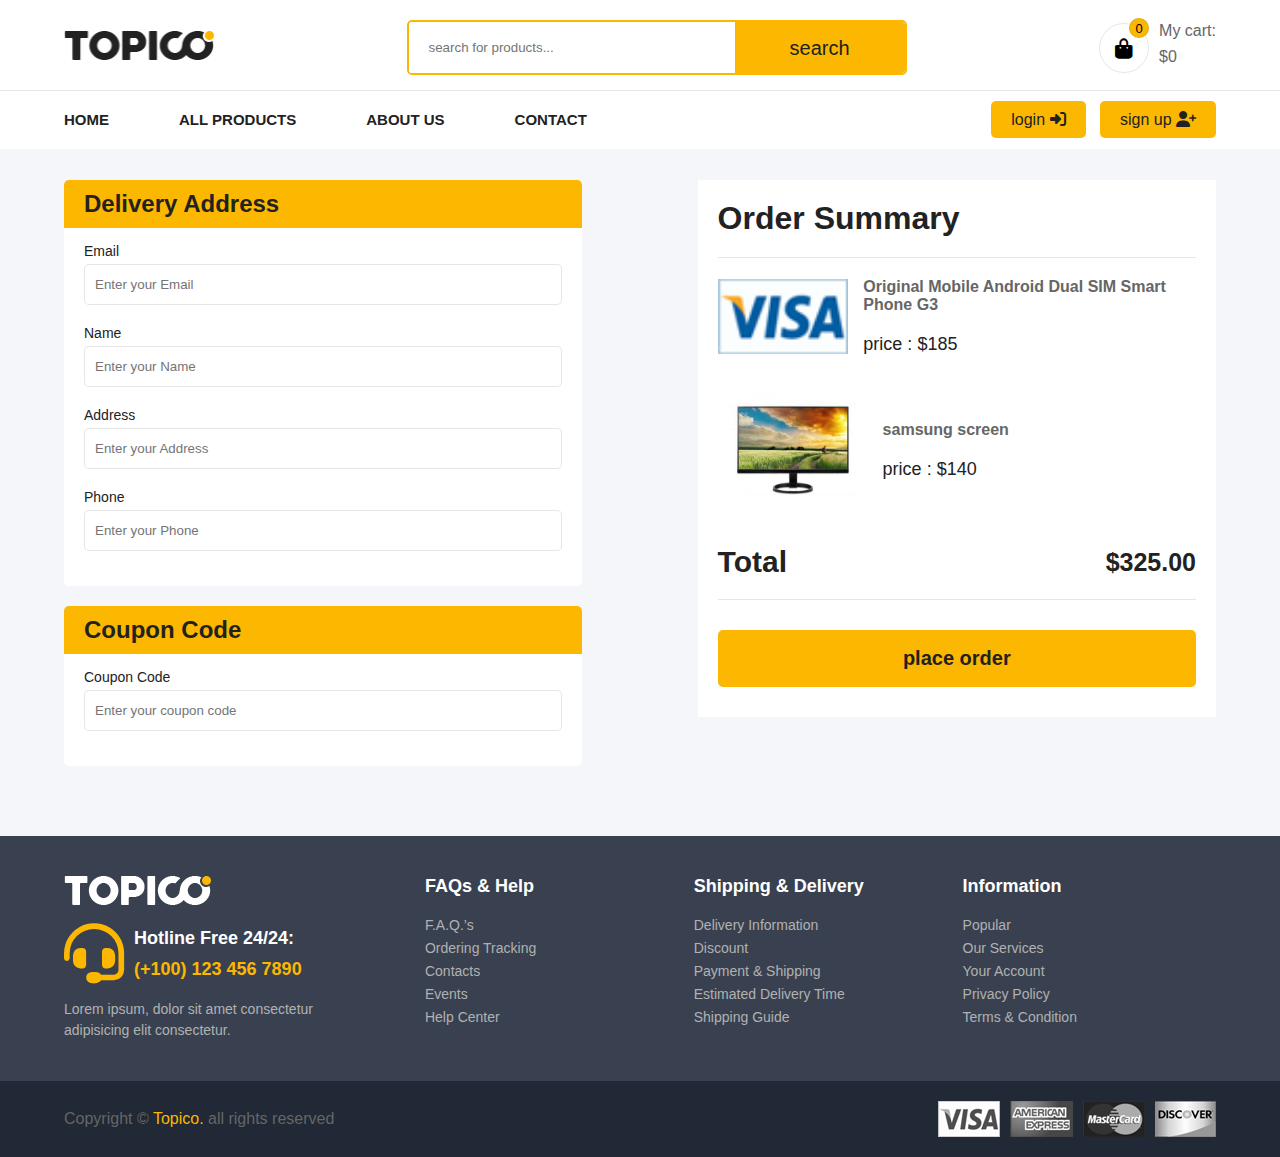
<file: checkout.html>
<!DOCTYPE html>
<html lang="en">
<head>
    <meta charset="UTF-8">
    <meta name="viewport" content="width=device-width, initial-scale=1.0">

    <link rel="stylesheet" href="https://cdnjs.cloudflare.com/ajax/libs/font-awesome/6.7.2/css/all.min.css" integrity="sha512-Evv84Mr4kqVGRNSgIGL/F/aIDqQb7xQ2vcrdIwxfjThSH8CSR7PBEakCr51Ck+w+/U6swU2Im1vVX0SVk9ABhg==" crossorigin="anonymous" referrerpolicy="no-referrer" />
    <title>Topico</title>
    <link rel="stylesheet"  href="style.css">
</head>
<body>
    <header>
        <div class="header-container">
            <div class="logo">
                <a href="index.html"><img src="logo-black.png"></a>
            </div>
            <div class="search">
                <input type="search" placeholder="search for products...">
                <button>search</button>
            </div>
            <div class="cart-header">
                <div class="cart-icon">
                    <i class="fa-solid fa-bag-shopping"></i>
                    <span class="cart-count">0</span>
                </div>
                <div class="total-price">
                    <p>My cart:</p>
                    <p class="price-cart-head">$0</p>
                </div>
            </div>
        </div>
        <nav>
            <div class="links header-container">
                
                <ul>
                    <li><a href="index.html">home</a></li>
                    <li><a href="all_products.html">all products</a></li>
                    <li><a href="">about us</a></li>
                    <li><a href="">contact</a></li>
                </ul>
                <div class="loging_signup">
                    <a href="login.html">login <i class="fa-solid fa-right-to-bracket"></i></a>
                    <a href="signup_page.html">sign up <i class="fa-solid fa-user-plus"></i></a>
                </div>
            </div>
        </nav>
    </header>
    <div class="cart">
        <div class="top_cart">
            <h3>My cart <span class="count_item_cart">(0 Item in Cart)</span></h3>
            <span class="close_cart"><i class="fa-regular fa-circle-xmark"></i></span>
        </div>

        <div class="items_in_cart">

        </div>

        <div class="bottom_Cart">
            <div class="total">
                <p>Cart subtotal</p>
                <p class="price_cart_total">$0</p>
            </div>

            <div class="button_Cart">
                <a href="checkout.html" class="btn_cart">Proceed to checkout</a>
                <button onclick="close_cart()" class="btn_cart trans_bg">Shop more</button>
            </div>
        </div>
    </div>

<section class="checkout">
    <div class="container">
        <form>
            <div class="address">
                <h2>Delivery Address</h2>
                <div class="inputs">
                    <label>Email</label>
                    <input type="email" placeholder="Enter your Email">
                    <label>Name</label>
                    <input type="text" placeholder="Enter your Name">
                    <label>Address</label>
                    <input type="text" placeholder="Enter your Address">
                    <label>Phone</label>
                    <input type="number" placeholder="Enter your Phone">
                </div>
            </div>
            <div class="coupon">
                <h2>Coupon Code</h2>
                <div class="inputs">
                    <label>Coupon Code</label>
                    <input type="text" placeholder="Enter your coupon code">
                </div>
            </div>
        </form>
        <div class="ordersummary">
            <h1>Order Summary</h1>
            <div class="items">
                <div class="item_cart">
                    <img src="payment-1.png">
                    <div class="content">
                        <h4>Original Mobile Android Dual SIM Smart Phone G3</h4>
                        <p class="price_cart">price : <span>$185</span></p>
                    </div>
                </div>
                <div class="item_cart">
                    <img src="product3.jpg">
                    <div class="content">
                        <h4>samsung screen</h4>
                        <p class="price_cart">price : <span>$140</span></p>
                    </div>
                </div>
                <div class="total">
                    <p>total</p>
                    <span>$325.00</span>
                </div>
                <div class="button_dev">
                    <button>place order</button>
                </div>
            </div>
        </div>
    </div>
</section>
<footer>
    <div class="container">
        <div class="big_row">
            <img src="logo-white.png" alt="">
            <div class="hotline">
                <i class="fa-solid fa-headset"></i>
                <div class="text">
                    <h5>Hotline Free 24/24:</h5>
                    <h6>(+100) 123 456 7890</h6>
                </div>
            </div>

            <p>Lorem ipsum, dolor sit amet consectetur adipisicing elit consectetur.</p>
        </div>

        <div class="row">
            <h4>FAQs &amp; Help</h4>

            <div class="links">
                <a href="#">F.A.Q.’s</a>
                <a href="#">Ordering Tracking</a>
                <a href="#">Contacts</a>
                <a href="#">Events</a>
                <a href="#">Help Center</a>
            </div>
        </div>


        <div class="row">
            <h4>Shipping &amp; Delivery</h4>

            <div class="links">
                <a href="#">Delivery Information</a>
                <a href="#">Discount</a>
                <a href="#">Payment &amp; Shipping</a>
                <a href="#">Estimated Delivery Time</a>
                <a href="#">Shipping Guide</a>
            </div>
        </div>


        <div class="row">
            <h4>Information</h4>

            <div class="links">
                <a href="#">Popular</a>
                <a href="#">Our Services</a>
                <a href="#">Your Account</a>
                <a href="#">Privacy Policy</a>
                <a href="#">Terms &amp; Condition</a>
            </div>
        </div>


    </div>

    <div class="bottom_footer">
        <div class="container">
            <p>Copyright © <span>Topico.</span> all rights reserved</p>

            <div class="payment_img">
                <img src="payment-1.png" alt="">
                <img src="payment-2.png" alt="">
                <img src="payment-3.png" alt="">
                <img src="payment-4.png" alt="">
            </div>
        </div>
    </div>
</footer>




    <script src="main.js"></script>
</body>
</html>
</file>
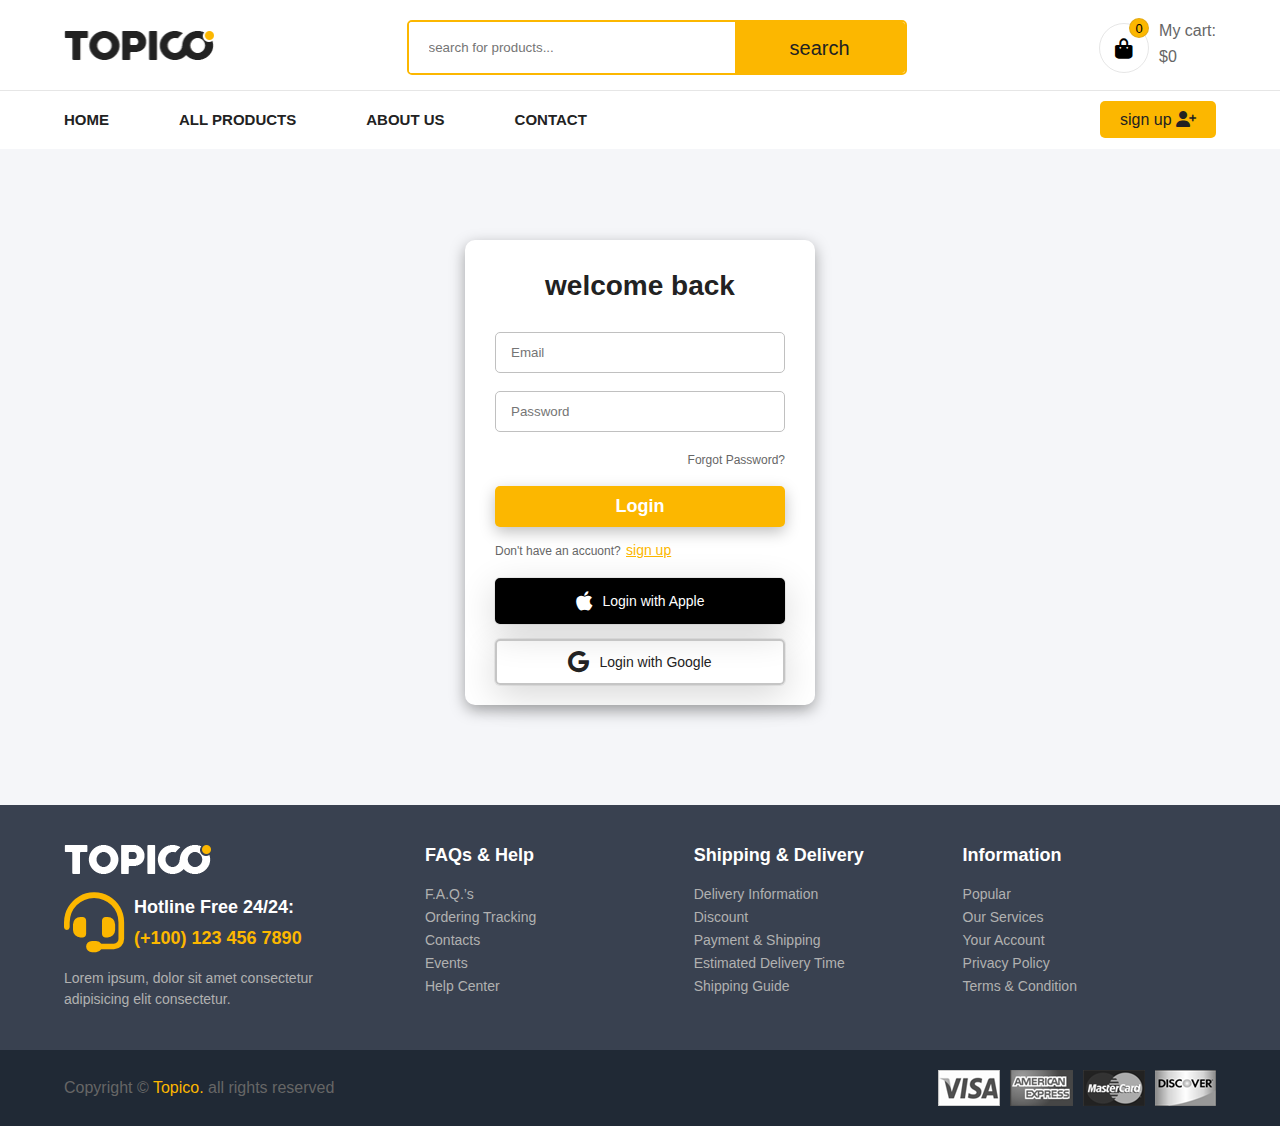
<file: login.html>
<!DOCTYPE html>
<html lang="en">
<head>
    <meta charset="UTF-8">
    <meta name="viewport" content="width=device-width, initial-scale=1.0">

    <link rel="stylesheet" href="https://cdnjs.cloudflare.com/ajax/libs/font-awesome/6.7.2/css/all.min.css" integrity="sha512-Evv84Mr4kqVGRNSgIGL/F/aIDqQb7xQ2vcrdIwxfjThSH8CSR7PBEakCr51Ck+w+/U6swU2Im1vVX0SVk9ABhg==" crossorigin="anonymous" referrerpolicy="no-referrer" />
    <title>Topico</title>
    <link rel="stylesheet"  href="style.css">
</head>
<body>
    <header>
        <div class="header-container">
            <div class="logo">
                <a href="index.html"><img src="logo-black.png"></a>
            </div>
            <div class="search">
                <input type="search" placeholder="search for products...">
                <button>search</button>
            </div>
            <div class="cart-header">
                <div class="cart-icon">
                    <i class="fa-solid fa-bag-shopping"></i>
                    <span class="cart-count">0</span>
                </div>
                <div class="total-price">
                    <p>My cart:</p>
                    <p class="price-cart-head">$0</p>
                </div>
            </div>
        </div>
        <nav>
            <div class="links header-container">
                
                <ul>
                    <li><a href="index.html">home</a></li>
                    <li><a href="all_products.html">all products</a></li>
                    <li><a href="">about us</a></li>
                    <li><a href="">contact</a></li>
                </ul>
                <div class="loging_signup">                    
                    <a href="signup_page.html">sign up <i class="fa-solid fa-user-plus"></i></a>
                </div>
            </div>
        </nav>
    </header>
    <div class="cart">
        <div class="top_cart">
            <h3>My cart <span class="count_item_cart">(0 Item in Cart)</span></h3>
            <span class="close_cart"><i class="fa-regular fa-circle-xmark"></i></span>
        </div>
        <div class="items_in_cart">
        </div>
        <div class="bottom_Cart">
            <div class="total">
                <p>Cart subtotal</p>
                <p class="price_cart_total">$0</p>
            </div>
            <div class="button_Cart">
                <a href="checkout.html" class="btn_cart">Proceed to checkout</a>
                <button onclick="close_cart()" class="btn_cart trans_bg">Shop more</button>
            </div>
        </div>
    </div>
<section class="signin sec_form">
    <div class="form_container">
        <p class="title">welcome back</p>
        <form class="form">
            <input type="email" placeholder="Email">
            <input type="password" placeholder="Password">
            <p class="page-link">
            <a href="#" class="page-link-lable">Forgot Password?</a>
        </p>
        <button class="form-btn">Login</button>
        </form>
        <p class="sign-up-lable">
            Don't have an accuont? <a href="#" class="sign-up-link">sign up</a>
        </p>
        <div class="buttons-container">
            <div class="apple-login-button">
                <i class="fa-brands fa-apple"></i>
                <span>Login with Apple</span>
            </div>
            <div class="google-login-button">
                <i class="fa-brands fa-google"></i>
                <span>Login with Google</span>
            </div>
        </div>
    </div>
</section>
<footer>
    <div class="container">
        <div class="big_row">
            <img src="logo-white.png" alt="">
            <div class="hotline">
                <i class="fa-solid fa-headset"></i>
                <div class="text">
                    <h5>Hotline Free 24/24:</h5>
                    <h6>(+100) 123 456 7890</h6>
                </div>
            </div>
            <p>Lorem ipsum, dolor sit amet consectetur adipisicing elit consectetur.</p>
        </div>
        <div class="row">
            <h4>FAQs &amp; Help</h4>
            <div class="links">
                <a href="#">F.A.Q.’s</a>
                <a href="#">Ordering Tracking</a>
                <a href="#">Contacts</a>
                <a href="#">Events</a>
                <a href="#">Help Center</a>
            </div>
        </div>
        <div class="row">
            <h4>Shipping &amp; Delivery</h4>
            <div class="links">
                <a href="#">Delivery Information</a>
                <a href="#">Discount</a>
                <a href="#">Payment &amp; Shipping</a>
                <a href="#">Estimated Delivery Time</a>
                <a href="#">Shipping Guide</a>
            </div>
        </div>
        <div class="row">
            <h4>Information</h4>
            <div class="links">
                <a href="#">Popular</a>
                <a href="#">Our Services</a>
                <a href="#">Your Account</a>
                <a href="#">Privacy Policy</a>
                <a href="#">Terms &amp; Condition</a>
            </div>
        </div>
    </div>
    <div class="bottom_footer">
        <div class="container">
            <p>Copyright © <span>Topico.</span> all rights reserved</p>
            <div class="payment_img">
                <img src="payment-1.png" alt="">
                <img src="payment-2.png" alt="">
                <img src="payment-3.png" alt="">
                <img src="payment-4.png" alt="">
            </div>
        </div>
    </div>
</footer>
    <script src="main.js"></script>
</body>
</html>
</file>
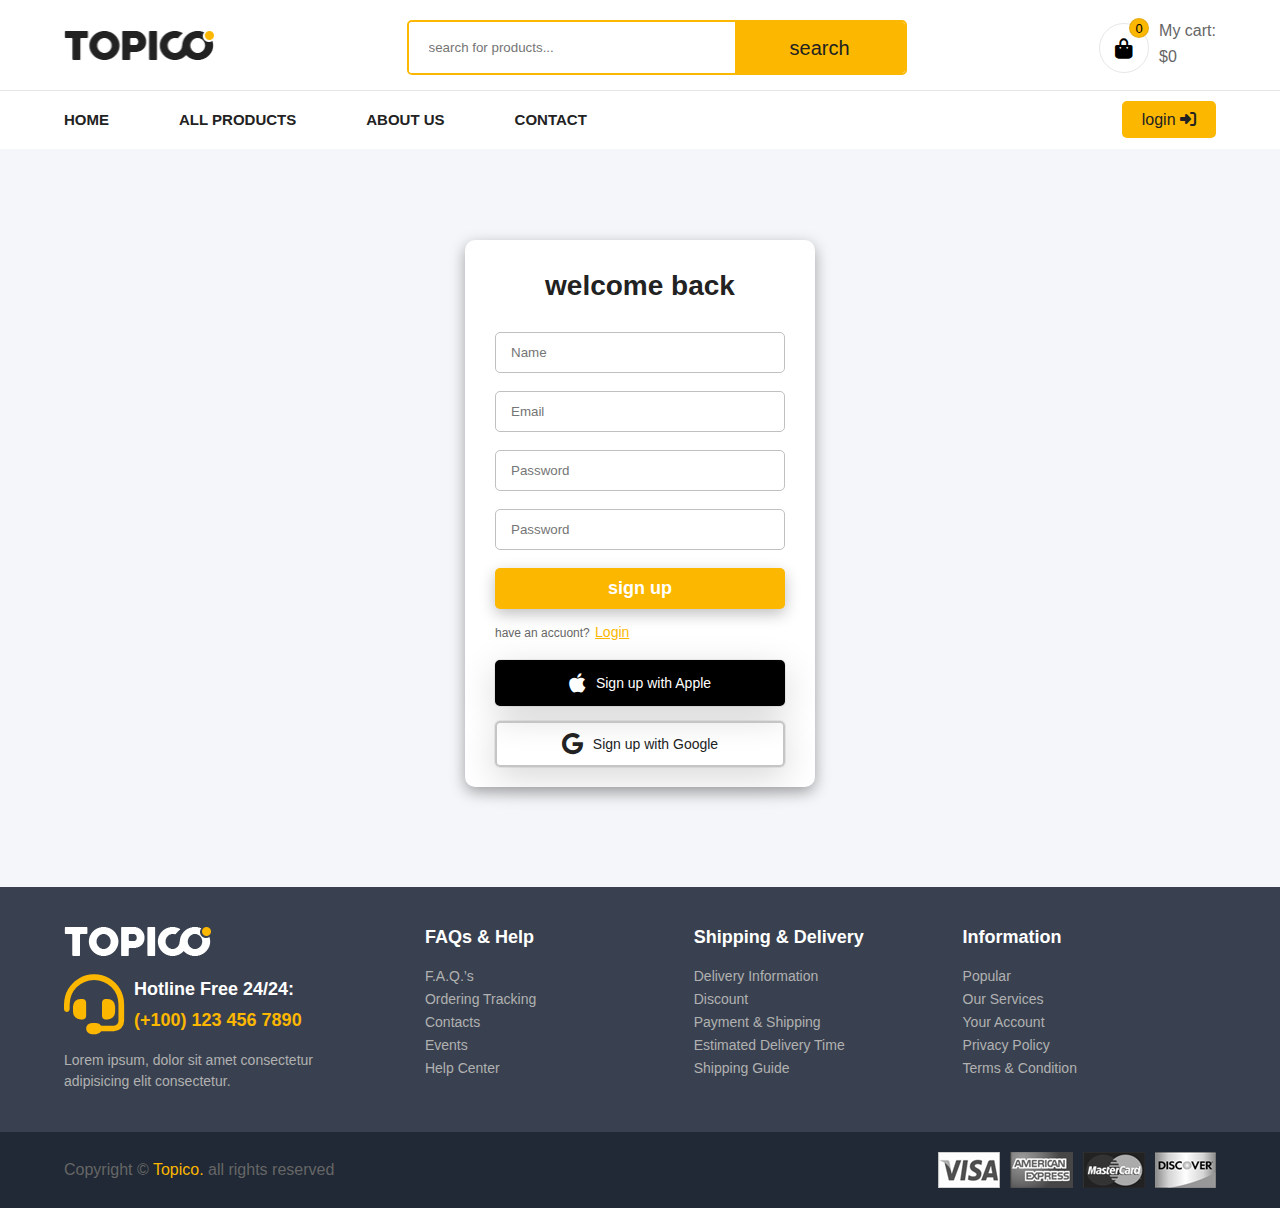
<file: signup_page.html>
<!DOCTYPE html>
<html lang="en">
<head>
    <meta charset="UTF-8">
    <meta name="viewport" content="width=device-width, initial-scale=1.0">

    <link rel="stylesheet" href="https://cdnjs.cloudflare.com/ajax/libs/font-awesome/6.7.2/css/all.min.css" integrity="sha512-Evv84Mr4kqVGRNSgIGL/F/aIDqQb7xQ2vcrdIwxfjThSH8CSR7PBEakCr51Ck+w+/U6swU2Im1vVX0SVk9ABhg==" crossorigin="anonymous" referrerpolicy="no-referrer" />
    <title>Topico</title>
    <link rel="stylesheet"  href="style.css">
</head>
<body>
    <header>
        <div class="header-container">
            <div class="logo">
                <a href="index.html"><img src="logo-black.png"></a>
            </div>
            <div class="search">
                <input type="search" placeholder="search for products...">
                <button>search</button>
            </div>
            <div class="cart-header">
                <div class="cart-icon">
                    <i class="fa-solid fa-bag-shopping"></i>
                    <span class="cart-count">0</span>
                </div>
                <div class="total-price">
                    <p>My cart:</p>
                    <p class="price-cart-head">$0</p>
                </div>
            </div>
        </div>
        <nav>
            <div class="links header-container">
                
                <ul>
                    <li><a href="index.html">home</a></li>
                    <li><a href="all_products.html">all products</a></li>
                    <li><a href="">about us</a></li>
                    <li><a href="">contact</a></li>
                </ul>
                <div class="loging_signup">                    
                    <a href="login.html">login <i class="fa-solid fa-right-to-bracket"></i></a>
                </div>
            </div>
        </nav>
    </header>
    <div class="cart">
        <div class="top_cart">
            <h3>My cart <span class="count_item_cart">(0 Item in Cart)</span></h3>
            <span class="close_cart"><i class="fa-regular fa-circle-xmark"></i></span>
        </div>

        <div class="items_in_cart">

        </div>

        <div class="bottom_Cart">
            <div class="total">
                <p>Cart subtotal</p>
                <p class="price_cart_total">$0</p>
            </div>

            <div class="button_Cart">
                <a href="checkout.html" class="btn_cart">Proceed to checkout</a>
                <button onclick="close_cart()" class="btn_cart trans_bg">Shop more</button>
            </div>
        </div>
    </div>
<section class="signin sec_form">
    <div class="form_container">
        <p class="title">welcome back</p>
        <form class="form">
            <input type="text" placeholder="Name">
            <input type="email" placeholder="Email">
            <input type="password" placeholder="Password">
            <input type="password" placeholder="Password">

        <button class="form-btn">sign up</button>
        </form>
        <p class="sign-up-lable">
            have an accuont? <a href="#" class="sign-up-link">Login</a>
        </p>
        <div class="buttons-container">
            <div class="apple-login-button">
                <i class="fa-brands fa-apple"></i>
                <span>Sign up with Apple</span>
            </div>
            <div class="google-login-button">
                <i class="fa-brands fa-google"></i>
                <span>Sign up with Google</span>
            </div>
        </div>
    </div>
</section>





















<footer>
    <div class="container">
        <div class="big_row">
            <img src="logo-white.png" alt="">
            <div class="hotline">
                <i class="fa-solid fa-headset"></i>
                <div class="text">
                    <h5>Hotline Free 24/24:</h5>
                    <h6>(+100) 123 456 7890</h6>
                </div>
            </div>

            <p>Lorem ipsum, dolor sit amet consectetur adipisicing elit consectetur.</p>
        </div>

        <div class="row">
            <h4>FAQs &amp; Help</h4>

            <div class="links">
                <a href="#">F.A.Q.’s</a>
                <a href="#">Ordering Tracking</a>
                <a href="#">Contacts</a>
                <a href="#">Events</a>
                <a href="#">Help Center</a>
            </div>
        </div>


        <div class="row">
            <h4>Shipping &amp; Delivery</h4>

            <div class="links">
                <a href="#">Delivery Information</a>
                <a href="#">Discount</a>
                <a href="#">Payment &amp; Shipping</a>
                <a href="#">Estimated Delivery Time</a>
                <a href="#">Shipping Guide</a>
            </div>
        </div>


        <div class="row">
            <h4>Information</h4>

            <div class="links">
                <a href="#">Popular</a>
                <a href="#">Our Services</a>
                <a href="#">Your Account</a>
                <a href="#">Privacy Policy</a>
                <a href="#">Terms &amp; Condition</a>
            </div>
        </div>


    </div>

    <div class="bottom_footer">
        <div class="container">
            <p>Copyright © <span>Topico.</span> all rights reserved</p>

            <div class="payment_img">
                <img src="payment-1.png" alt="">
                <img src="payment-2.png" alt="">
                <img src="payment-3.png" alt="">
                <img src="payment-4.png" alt="">
            </div>
        </div>
    </div>
</footer>




    <script src="main.js"></script>
</body>
</html>
</file>
<file: style.css>
*{
    margin: 0;
    padding: 0;
    box-sizing: border-box;
    font-family: sans-serif;
    text-decoration: none;
    list-style: none;
}
:root{
    --main-color: #fcb700;
    --dark-color: #222222;
    --parg-color: #666666;
    --dark-red: #d01418;
    --border-color: #6666662a;
    --name-item: #0066c0;
}
body{
    background: #f5f6f9;
    margin-top: 180px;
}
h1,h2,h3,h4,h5,h6{
    color: var(--dark-color);
}
p{
    color: var(--parg-color);
}
header{
    position: fixed;
    top: 0;
    left: 0;
    right: 0;
    z-index: 1000;
    background: white;
    padding-top: 20px;
}
header .header-container{
    width: 90%;
    display: flex;
    align-items: center;
    justify-content: space-between;
    margin: auto;
}
.header-container .logo img{
    width: 150px;
}
.search{
    width: 500px;
    display: flex;
    align-items: center;
    justify-content: center;
    position: relative;
    border: 2px solid var(--main-color);
    border-radius: 5px;
    overflow: hidden;
}
.search input{
    width: 100%;
    padding: 18px 175px 18px 20px;
    border: none;
    outline: none;

}
.header-container .search button{
    position: absolute;
    top: 0;
    right: 0;
    height: 100%;
    width: 170px;
    padding: 18px 175px 18px 20px;
    border: none;
    outline: none;
    background: var(--main-color);
    text-align: center;
    padding: 15px;
    font-size: 20px;
    color: var(--dark-color);
    cursor: pointer;
}
.header-container .cart-header{
    display: flex;
    align-items: center;
    gap: 10px;
}
.header-container .cart-header i{
    font-size: 20px;
    width: 50px;
    height: 50px;
    border-radius: 50%;
    border: 1px solid var(--border-color);
    text-align: center;
    line-height: 50px;
    cursor: pointer;
    transition: 0.3s;
}.header-container .cart-header i:hover{
    background: var(--main-color);
    color: white;
}
.header-container .cart-header .cart-icon{
    position: relative;
}
.header-container .cart-header .cart-count{
    position: absolute;
    width: 20px;
    height: 20px;
    border-radius: 50%;
    text-align: center;
    background: var(--main-color);
    line-height: 20px;
    font-size: 13px;
    border: 1px solid var(--border-color);
    top: -5px;
    right: 0;
}
.header-container .total-price p{
    margin-bottom: 8px;
}
header nav{
    border-top: 1px solid var(--border-color);
    margin-top: 15px;
}
header .links{
    display: flex;
    justify-content: space-between;
    align-items: center;
}
header .links ul{
    display: flex;
    gap: 70px;
}
header .links ul li a{
    color: var(--dark-color);
    text-transform: uppercase;
    font-weight: bold;
    font-size: 15px;
}
header .links ul li{
    position: relative;
    padding: 20px 0;
}
header .links ul li::after{
    content: '';
    position: absolute;
    bottom: 0;
    left: 0;
    width: 0%;
    height: 2px;
    background: var(--main-color);
    transition: 0.3s ease-in-out;
}
header .links ul li.active::after,
header .links ul li:hover::after{
    width: 100%;
}
header .links .loging_signup a{
    color: var(--dark-color);
    padding: 10px 20px;
    background-color: var(--main-color);
    margin-left: 10px;
    border-radius: 5px;
}
.container{
    width: 90%;
    margin: auto;
}
@media (max-width:1500px) {
    .container{
        width: 90%;
    }
}
.slider .container{
    display: flex;
    justify-content: space-between;
}
.slider .container .side_bar{
    width: 300px;
    background: #fff;
    display: flex;
    flex-direction: column;
}
.slider .container .side_bar h2{
    padding: 20px 15px;
    display: flex;
    gap: 15px;
    align-items: center;
    font-size: 18px;
}
.slider .container .side_bar a{
    padding: 15px;
    font-size: 14px;
    font-weight: 500;
    color: var(--dark-color);
    border-top: 1px solid var(--border-color);
    transition: 0.3s ease-in-out;
}
.slider .container .side_bar a:hover{
    color: var(--main-color);
}
.slider .swiper{
    width: calc(100% - 350px);
    overflow: hidden;
    margin-left: 50px;
}
.swiper-slide {
    text-align: center;
    font-size: 18px;
    background: #fff;
    display: flex;
    justify-content: center;
    align-items: center;
}
.slider .swiper-slide{
    overflow: hidden;
}
.slider .swiper-slide img {
    display: block;
    width: 100%;
    height: 100%;
    object-fit: cover;
    object-position: left top;
}
.swiper-pagination span{
    background: #fff;
    opacity: 1;
}
.swiper-pagination-bullet-active{
    background: var(--main-color) !important;
    width: 35px !important;
    height: 8px !important;
    border-radius: 30px !important;
}
.features .container{
    display: flex;
    flex-direction: row;
    align-items: center;
    justify-content: center;
    background: white;
    margin-top: 50px;
}
.features .container .feature-item{
    display: flex;
    align-items: center;
    justify-content: center;
    gap: 10px;
    padding: 15px;
}
.features .container .feature-item img{
    width: 50px;
}
.features .container .feature-item .text{
    padding: 10px;
}
.features .container .feature-item .text p{
    font-size: 11px;
    margin-top: 5px;
}
.features .container .feature-item .text h4{
    font-size: 14px;
}
.banner .container{
    display: flex;
    align-items: center;
    justify-content: space-between;
    margin: 50px auto;
    overflow: hidden;
}
.banner .container .banner-img{
    position: relative;
    gap: 10px;
}
.banner .container .banner-img img{
    width: 380px;
}
.banner .container .banner-img a{
    width: 100%;
    height: 100%;
    position: absolute;
    top: 0;
    left: 0;
    z-index: 100;
}
.banner .glass-hover{
    position: absolute;
    height: 100%;
    width: 100%;
    top: 0;
    left: 0;
}
.banner .glass-hover::after{
    content: '';
    position: absolute;
    top: 0;
    left: 0;
    width: 100%;
    height: 100%;
    background: linear-gradient(50deg , transparent 50% , 
    rgba(255,255,255,0.1) 60% , rgba(255,255,255,0.5) 70% , transparent 71%);
    background-size: 200% 100%;
    background-position: 200% 0;
    z-index: 90;
    transition: 0.8s;
}
.banner .banner-img:hover .glass-hover::after{
    background-position: -20% 0;
}
.slide{
    overflow: hidden;
}
.top-slide{
    position: relative;
    margin-bottom: 20px;
    padding: 20px 0;
    border-bottom: 1px solid var(--border-color);
}
.top-slide::after{
    position: absolute;
    content: '';
    bottom: -1px;
    left: 0;
    width: 100px;
    height: 2px;
    background: var(--main-color);
}
.top-slide h2{
    text-transform: capitalize;
}
.top-slide h2 span{
    font-weight: normal;
}
.product{
    display: flex;
    align-items: center;
    justify-content: space-between;
    flex-direction: column;
    position: relative;
    background: #fff;
    padding: 20px 30px;
    text-align: center;
    overflow: hidden;
    box-shadow: 5px 5px 10px #94949428;
    border: 1px solid var(--border-color);
    border-radius: 5px;
    width: 300px;
}
.product .sale_present{
    position: absolute;
    top: 20px;
    right: 20px;
    z-index: 2;
    background-color: var(--dark-red);
    color: #fff;
    padding: 4px 12px;
    font-size: 14px;
}
.product .img_product{
    position: relative;
}
.product .img_product img{
    width: 100%;
    transition: 0.3s ease-in-out;
}
.product .img_product .img_hover{
    position: absolute;
    top: 0;
    left: 0;
    width: 100%;
    opacity: 0;
    scale: 0.1;
}
.product:hover .img_product img{
    opacity: 0;
}
.product:hover .img_product .img_hover{
    opacity: 1;
    scale: 1;
}
.product .name_product{
    font-size: 16px;
}
.product .name_product a{
    color: var(--name-item);
}
.product .name_product a:hover{
    text-decoration: underline;
}
.stars{
    margin: 15px 0;
}
.stars i{
    color: var(--main-color);
}
.price{
    display: flex;
    justify-content: center;
    align-items: center;
    gap: 10px;
}
.price p{
    color: var(--main-color);
    font-weight: bold;
}
.price .old_price{
    color: var(--parg-color);
    text-decoration: line-through;
    font-size: 13px;
    font-weight: normal;
}
.product .icons{
    display: flex;
    flex-direction: column;
    gap: 10px;
    position: absolute;
    right: -80px;
    z-index: 3;
    top: 50%;
    transform: translateY(-50%);
    transition: 0.3s ease-in-out;
}
.product .icons i{
    color: var(--dark-color);
    background: #fff;
    width: 50px;
    height: 50px;
    line-height: 50px;
    border: 1px solid var(--border-color);
    border-radius: 50%;
    text-align: center;
    cursor: pointer;
    transition: 0.3s ease;
}
.product .icons i.active{
    background: var(--main-color);
    cursor: auto;
    pointer-events: none;
    position: relative;
    overflow: hidden;
}
.product .icons i.active::after{
    content: '';
    position: absolute;
    top: 0;
    left: 0;
    width: 100%;
    height: 100%;
    background: #0000004f;
    z-index: 5;
}
.product .icons i:hover{
    background: var(--main-color);
}
.product:hover .icons{
    right: 20px;
}
.slide .container{
    position: relative;
}
.slide .container .mySwiper{
    overflow: hidden;
    padding: 10px;
}
.slide .container .mySwiper .btn_Swip{
    position: absolute;
    top: 35px;
    right: 0;
    background: var(--main-color);
    color: #fff;
    font-weight: bold;
    padding: 0 18px;
    border-radius: 5px;
}
.slide .container .mySwiper .btn_Swip::after{
    font-size: 25px;
}
.slide .container .mySwiper .btn_Swip.swiper-button-prev{
    left: calc(100% - 90px);
} 
.banner-big .container .banner-img img{
    width: 600px;
}
.other-sec{
    overflow: hidden;
}
.slide-with-img{
    display: flex;
    align-items: center;
    justify-content: space-between;
    overflow: hidden;
    
}
.slide-with-img .image{
    height: 100%;
    z-index: 100;
    object-fit: cover;
}
.slide-with-img .image img{
    width: 100%;
    height: 100%;
    object-fit: cover;
}
.pr{
    width: calc(100% - 350px);
    overflow: hidden;
}
.other-sec-2{
    margin-top: 50px;
    margin-bottom: 50px;
}
.news-letter{
    background: white;
}
.news-letter .container{
    display: flex;
    align-items: center;
    justify-content: space-between;
    padding: 30px;
}
.news-letter .container .right{
    display: flex;
    align-items: center;
    justify-content: space-between;
    gap: 20px;
}
.news-letter .container .right img{
    width: 100px;
}
.news-letter .container .right .text h1{
    margin-bottom: 10px;
    font-size: 30px;
}
.news-letter .container .right .text p{
    margin-bottom: 10px;
}
.news-letter .container .right .text h4{
    font-size: 20px;
    font-weight: 300;
}
.news-letter .container .left .search button{
    position: absolute;
    top: 0;
    right: 0;
    height: 100%;
    width: 170px;
    padding: 18px 175px 18px 20px;
    border: none;
    outline: none;
    background: var(--main-color);
    text-align: center;
    padding: 15px;
    font-size: 20px;
    color: var(--dark-color);
    cursor: pointer;
}
.back{
    background: #4d5669;
}
.back p{
    text-align: center;
    font-size: 18px;
    font-weight: bold;
    color: white;
    padding: 22px 0;
    text-transform: uppercase;
    cursor: pointer;
}
footer{
    background: #394150;
}
footer .container{
    display: flex;
    justify-content: space-between;
    padding: 40px 0;
}
footer .container .big_row{
    width: 30%;
}
footer .container .big_row .hotline{
    display: flex;
    align-items: center;
    margin: 15px 0 ;
    gap: 10px;
}
footer .container .big_row .hotline i{
    font-size: 60px;
    color: var(--main-color);
}
footer .container .big_row .hotline h5{
    color: #fff;
    font-size: 18px;
    margin-bottom: 10px;
}
footer .container .big_row .hotline h6{
    color: var(--main-color);
    font-size: 18px;
}
footer .container .big_row p{
    width: 90%;
    color: #b1b1b1;
    font-size: 14px;
    line-height: 1.5;
}

footer .container .row{
    width: 22%;

}
footer .container .row h4{
    color: #fff;
    font-size: 18px;
    margin-bottom: 20px;
}
footer .container .row .links{
    display: flex;
    flex-direction: column;
    gap: 7px;
}
footer .container .row .links a{
    color: #b1b1b1;
    font-size: 14px;
    position: relative;
    left: 0;
    transition: 0.3S ease-in-out;
}
footer .container .row .links a:hover{
    left: 8px;
    color: var(--main-color);
}
footer .bottom_footer{
    background: #202935;
}
footer .bottom_footer .container{
    padding: 20px 0;
    align-items: center;
}
footer .bottom_footer .container span{
    color: var(--main-color);
}
footer .bottom_footer .payment_img{
    display: flex;
    gap: 10px;
}
footer .bottom_footer .payment_img img{
    filter: grayscale(100%);
    cursor: pointer;
    transition: 0.3s;
}
footer .bottom_footer .payment_img img:hover{
    filter: grayscale(0%);
}
.cart{
    position: fixed;
    top: 0;
    right: -400px;
    bottom: 0;
    background: #fff;
    z-index: 1100;
    padding: 30px;
    border-left: 1px solid var(--border-color);
    display: flex;
    flex-direction: column;
    justify-content: space-between;
    width: 400px;
    transition: 0.3s ease;
}
.cart.active{
    right: 0;
}
.cart .top_cart{
    display: flex;
    align-items: center;
    justify-content: space-between;
}
.cart .top_cart .close_cart i{
    font-size: 35px;
    cursor: pointer;
}
.cart .top_cart h3{
    font-size: 18px;
}
.cart .top_cart h3 span{
    font-size: 14px;
    color: var(--parg-color);
    font-weight: normal;
}
.cart .items_in_cart{
    padding: 20px 0;
    border-block: 1px solid var(--border-color);
    margin-block: 20px;
    height: 100%;
    overflow-y: auto;
}
.cart .item_cart{
    display: flex;
    gap: 20px;
    align-items: center;
    justify-content: center;
    margin-bottom: 25px;
    padding: 5px;
}
.cart .item_cart:last-child{
    margin-bottom: 0;
}
.cart .item_cart img{
    width: 100px;
}
.cart .item_cart h4{
    margin-bottom: 10px;
    font-weight: 500;
}
.cart .item_cart .delete_item{
    outline: none;
    border: none;
}
.cart .item_cart .delete_item i{
    font-size: 22px;
    cursor: pointer;
    transition: 0.3s;
}
.cart .item_cart .delete_item i:hover{
    color: var(--dark-red);
    transform: scale(1.2);
}
.cart .bottom_Cart .total{
    display: flex;
    justify-content: space-between;
    margin-bottom: 30px;
}
.cart .bottom_Cart .total .price_cart_total{
    color: var(--main-color);
}
.cart .button_Cart{
    display: flex;
    flex-direction: column;
    gap: 20px;
}
.cart .button_Cart .btn_cart{
    border: 2px solid var(--main-color);
    border-radius: 5px;
    color: var(--dark-color);
    padding: 15px 0;
    text-align: center;
    font-size: 16px;
    text-transform: uppercase;
    cursor: pointer;
    background: var(--main-color);
    transition: 0.3s ease;
}
.cart .button_Cart .btn_cart:hover{
    background: transparent;
}
.cart .button_Cart .trans_bg{
    background: transparent;
}
.cart .button_Cart .trans_bg:hover{
    background: var(--main-color);
}
/* item page  */
.item_detail{
    background: white;
    padding: 50px 0;
}
.item_detail .container{
    display: flex;
    justify-content: space-between;
    align-items: center;
}
.item_detail .img_item{
    width: 40%;
}
.item_detail .img_item .big_img img{
    width: 100%;
}
.item_detail .img_item .sm_imgs{
    display: flex;
    justify-content: space-between;
    cursor: pointer;
}
.item_detail .img_item .sm_imgs img{
    width: 24%;
}
.item_detail .details_item{
    width: 58%;
}
.item_detail .details_item h1{
    margin-bottom: 30px;
}
.item_detail .details_item h5{
    font-weight: 500;
    margin-bottom: 20px;
    font-size: 16px;
}
.item_detail .details_item h5 span{
    color: var(--main-color);
}
.item_detail .details_item .price{
    justify-content: left;
    margin: 20px 0;
    gap: 20px;
}
.item_detail .details_item .price p{
    font-size: 22px;
}
.item_detail .details_item .text_p{
    line-height: 1.5;
}
.item_detail .details_item h4{
    font-size: 20px;
    margin-top: 20px;
}
.item_detail .details_item button{
    border: none;
    outline: none;
    background: var(--main-color);
    color: var(--dark-color);
    font-weight: bold;
    padding: 14px 35px;
    border-radius: 5px;
    margin: 30px 0;
    font-size: 18px;
    cursor: pointer;
    text-transform: uppercase;
    transition: 0.3s;
}
.item_detail .details_item button:hover{
    scale: 1.1;
}
.item_detail .details_item .icons{
    display: flex;
    gap: 10px;
}
.item_detail .details_item .icons i{
    width: 50px;
    height: 50px;
    background: #efeeee;
    text-align: center;
    line-height: 50px;
    border-radius: 50%;
    border: 1px solid var(--border-color);
    cursor: pointer;
    transition: 0.3s ease-in-out;
}
.item_detail .details_item .icons i:hover{
    background: var(--main-color);
}
/* all products */
.top_page{
    text-align: center;
    padding: 50px 0;
}
.top_page h1{
    font-size: 40px;
    color: var(--main-color);
    margin-bottom: 25px;
}
.top_page p{
    font-size: 18px;
    width: 60%;
    margin: auto;
    color: var(--parg-color);
}
.all_products .container{
    display: flex;
    justify-content: space-between;
    align-items: flex-start;
}
.filter{
    background: white;
    width: 280px;
    text-transform: capitalize;
    padding: 20px 25px;
    border: 1px solid var(--border-color);
    border-radius: 5px;
}
.filter input:checked{
    accent-color: var(--main-color);
}
.filter .filter_item h4{
    margin-top: 25px;
    margin-bottom: 10px;
    padding-bottom: 10px;
    border-bottom: 1px solid var(--border-color);
}
.filter span{
    font-size: 14px;
    cursor: pointer;
}
.filter .filter_item .content .item{
    display: flex;
    justify-content: space-between;
    align-items: center;
    margin-top: 10px;
}
.filter .filter_item .content .item .color{
    width: 20px;
    height: 20px;
    border-radius: 5px;
}
.all_products .products_dev{
    width: calc(100% - 300px);
    display: flex;
    flex-wrap: wrap;
    gap: 2.5%;
}
.all_products .products_dev .product{
    width: 22%;
    margin-bottom: 30px;
}
.pagination{
    padding: 0 10px;
    background: white;
    border: 1px solid var(--border-color);
    display: flex;
    justify-content: center;
    align-items: center;
    width: fit-content;
    margin: auto;
    margin-bottom: 40px;
}
.pagination .btn_page{
    font-size: 22px;
    padding: 0 15px;
    cursor: pointer;
    transition: 0.3s ease-in-out;
}
.pagination .btn_page:hover{
    color: var(--main-color);
}
.pagination .num_page{
    border: 1px solid transparent;
    width: 100%;
    padding: 10px 15px;
    font-size: 18px;
    cursor: pointer;
}
.pagination .num_page.active,
.pagination .num_page:hover{
    border: 1px solid var(--main-color);
}
/* checkout page */
.checkout{
    margin: 50px 0;
}
.checkout .container{
    display: flex;
    justify-content: space-between;
    align-items: flex-start;
}
.checkout form{
    width: 45%;
}
.checkout form h2{
    padding: 10px 20px;
    background: var(--main-color);
    text-transform: capitalize;
}
.checkout form .address,
.checkout form .coupon{
    background: white;
    margin-bottom: 20px;
    border-radius: 5px;
    overflow: hidden;
}
.checkout form .inputs{
    display: flex;
    flex-direction: column;
    padding: 15px 20px;
}
.checkout form .inputs label{
    color: var(--dark-color);
    font-size: 14px;
    text-transform: capitalize;
}
.checkout form .inputs input{
    margin: 5px 0 20px;
    padding: 12px 10px;
    outline: none;
    border: 1px solid var(--border-color);
    border-radius: 5px;
    transition: 0.3s ease-in-out;
}
.checkout form .inputs input:focus{
    border: 1px solid var(--main-color);
}
.checkout .ordersummary{
    width: 45%;
    background: white;
    padding: 0 20px;
}
.checkout .ordersummary h1{
    border-bottom: 1px solid var(--border-color);
    padding: 20px 0;
    margin-bottom: 20px;
}
.checkout .ordersummary .items .item_cart{
    display: flex;
    align-items: center;
    gap: 15px;
    margin-bottom: 20px;
}
.checkout .ordersummary .items .item_cart img{
    width: 150px;
}
.checkout .ordersummary .items .item_cart h4{
    color: var(--parg-color);
    margin-bottom: 20px;
}
.checkout .ordersummary .items .item_cart p{
    color: var(--dark-color);
    font-size: 18px;
}
.checkout .ordersummary .total{
    margin-bottom: 20px;
    display: flex;
    align-items: center;
    justify-content: space-between;
}
.checkout .ordersummary .total p{
    font-size: 30px;
    font-weight: bold;
    color: var(--dark-color);
    text-transform: capitalize;
}
.checkout .ordersummary .total span{
    font-weight: bold;
    font-size: 25px;
    color: var(--dark-color);
}
.checkout .ordersummary .button_dev{
    border-top: 1px solid var(--border-color);
    padding: 30px 0;
}
.checkout .ordersummary .button_dev button{
    width: 100%;
    background: var(--main-color);
    color: var(--dark-color);
    border: 2px solid var(--main-color);
    padding: 15px 0;
    outline: none;
    border-radius: 5px;
    font-size: 20px; 
    font-weight: bold;
    transition: 0.3s ease-in-out;
}
.checkout .ordersummary .button_dev button:hover{
    background: transparent;
    color: var(--main-color);
}
/* signin page */
.sec_form{
    margin: 240px 0 100px;
    display: flex;
    justify-content: center;
    align-items: center;
    width: 100%;
}
.form_container{
    width: 350px;
    background: white;
    box-shadow: rgba(0, 0, 0, 0.35) 0 5px 15px;
    border-radius: 10px;
    box-sizing: border-box;
    padding: 20px 30px;
}
.title{
    color: var(--dark-color);
    text-align: center;
    margin: 10px 0 30px;
    font-size: 28px;
    font-weight: 800;
}
.form{
    width: 100%;
    display: flex;
    flex-direction: column;
    gap: 18px;
    margin-bottom: 15px;
}
.form input{
    border-radius: 5px;
    border: 1px solid #c0c0c0;
    outline: 0;
    padding: 12px 15px;
}
.form input:focus{
    border: 1px solid var(--main-color);
}
.page-link{
    margin: 0;
    text-align: end;
    transition: 0.3s;
}
.page-link .page-link-lable{
    color: var(--parg-color);
    font-size: 12px;
    transition: 0.3s;
}
.page-link .page-link-lable:hover{
    color: black;
}
.form-btn{
    padding: 10px 15px;
    border-radius: 5px;
    border: 0;
    outline: 0;
    background: var(--main-color);
    color: white;
    cursor: pointer;
    box-shadow: rgba(0, 0, 0, 0.25) 0px 5px 15px;
    font-size: 18px;
    font-weight: bold;
}
.sign-up-lable{
    margin: o;
    font-size: 12px;
    color: var(--parg-color);
}
.sign-up-lable .sign-up-link{
    color: var(--main-color);
    font-size: 14px;
    margin-left: 2px;
    text-decoration: underline;
}
.buttons-container{
    width: 100%;
    display: flex;
    flex-direction: column;
    justify-content: flex-start;
    margin-top: 20px;
    gap: 15px;
}
.buttons-container i{
    font-size: 22px;
}
.apple-login-button,
.google-login-button{
    border-radius: 5px;
    padding: 10px 15px;
    box-shadow: rgba(0, 0, 0, 0.16) 0px 10px 36px 0px,
    rgba(0, 0, 0, 0.06) 0px 0px 0px 1px;
    cursor: pointer;
    display: flex;
    justify-content: center;
    align-items: center;
    font-size: 14px;
    gap: 10px;
}
.apple-login-button{
    background: black;
    border: 2px solid  black;
    color: white;
}
.google-login-button{
    border: 2px solid #c5c5c5;
    color: var(--dark-color);
}
</file>
